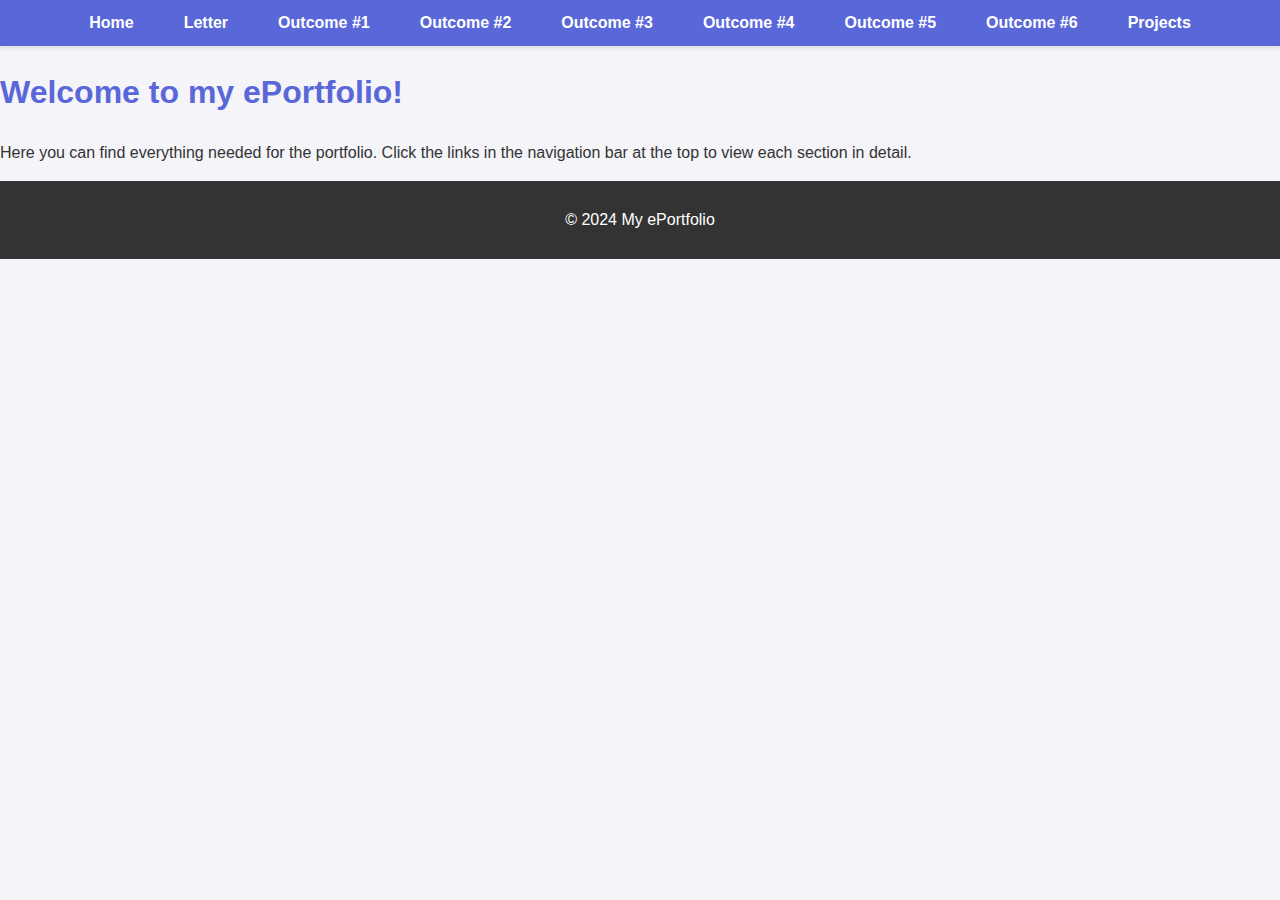
<file: index.html>
<!DOCTYPE html>
<html lang="en">
<head>
    <meta charset="UTF-8">
    <meta name="viewport" content="width=device-width, initial-scale=1.0">
    <title>ePortfolio</title>
    <link rel="stylesheet" href="style.css">
</head>
<body>
    <!-- Navigation Bar -->
    <nav>
        <ul>
            <li><a href="home.html">Home</a></li>
            <li><a href="letter.html">Letter</a></li>
            <li><a href="outcome1.html">Outcome #1</a></li>
            <li><a href="outcome2.html">Outcome #2</a></li>
            <li><a href="outcome3.html">Outcome #3</a></li>
            <li><a href="outcome4.html">Outcome #4</a></li>
            <li><a href="outcome5.html">Outcome #5</a></li>
            <li><a href="outcome6.html">Outcome #6</a></li>
            <li><a href="projects.html">Projects</a></li>
        </ul>
    </nav>

    <!-- Main Content -->
    <main>
        <h1>Welcome to my ePortfolio!</h1>
        <p> Here you can find everything needed for the portfolio. Click the links in the navigation bar at the top to view each section in detail.</p>
    </main>

    <!-- Footer -->
    <footer>
        <p>&copy; 2024 My ePortfolio</p>
    </footer>
</body>
</html>
</file>
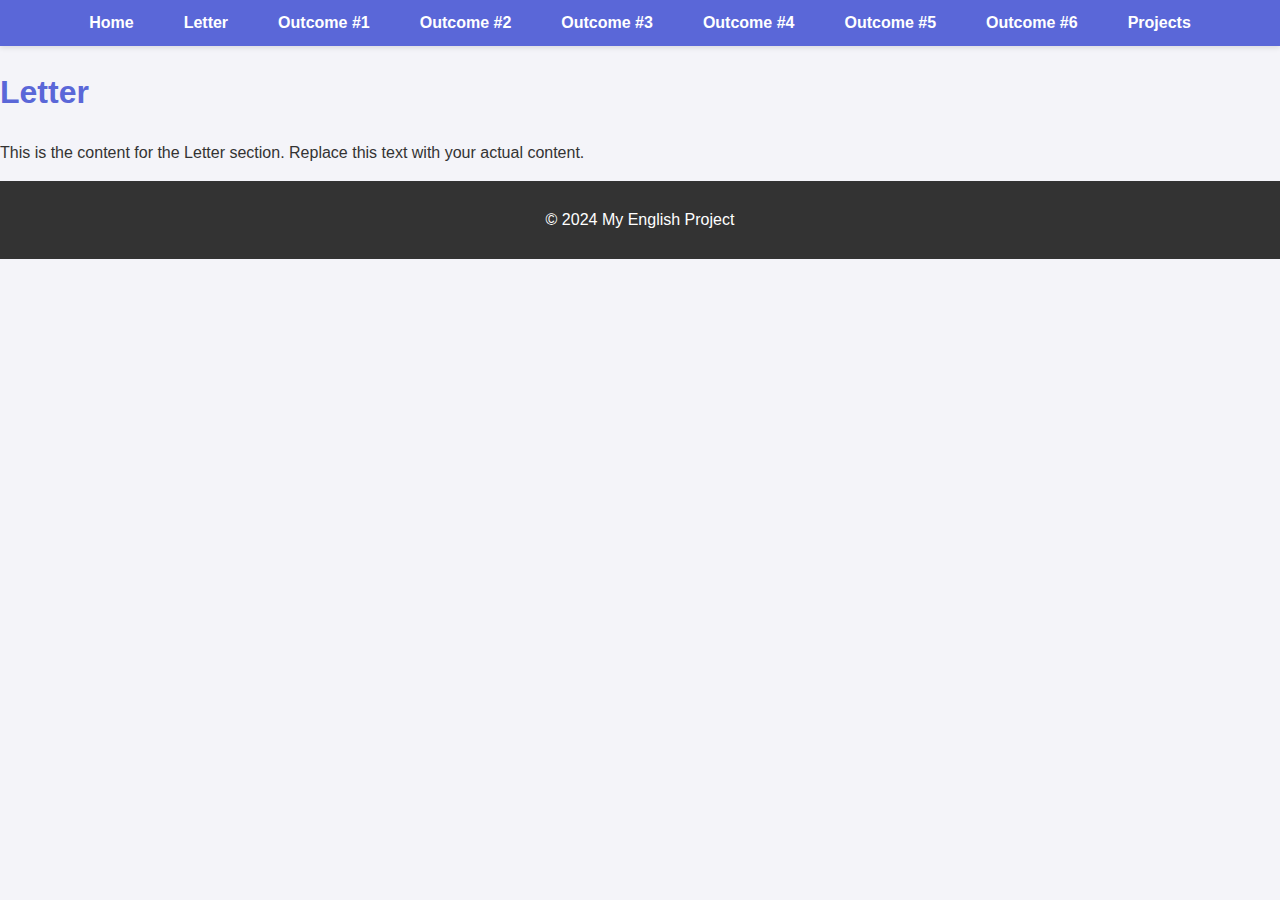
<file: letter.html>
<!DOCTYPE html>
<html lang="en">
<head>
    <meta charset="UTF-8">
    <meta name="viewport" content="width=device-width, initial-scale=1.0">
    <title>Letter</title>
    <link rel="stylesheet" href="style.css">
</head>
<body>
    <!-- Navigation Bar -->
    <nav>
        <ul>
            <li><a href="index.html">Home</a></li>
            <li><a href="letter.html">Letter</a></li>
            <li><a href="outcome1.html">Outcome #1</a></li>
            <li><a href="outcome2.html">Outcome #2</a></li>
            <li><a href="outcome3.html">Outcome #3</a></li>
            <li><a href="outcome4.html">Outcome #4</a></li>
            <li><a href="outcome5.html">Outcome #5</a></li>
            <li><a href="outcome6.html">Outcome #6</a></li>
            <li><a href="projects.html">Projects</a></li>
        </ul>
    </nav>

    <!-- Section Content -->
    <main>
        <h1>Letter</h1>
        <p>This is the content for the Letter section. Replace this text with your actual content.</p>
    </main>

    <!-- Footer -->
    <footer>
        <p>&copy; 2024 My English Project</p>
    </footer>
</body>
</html>
</file>
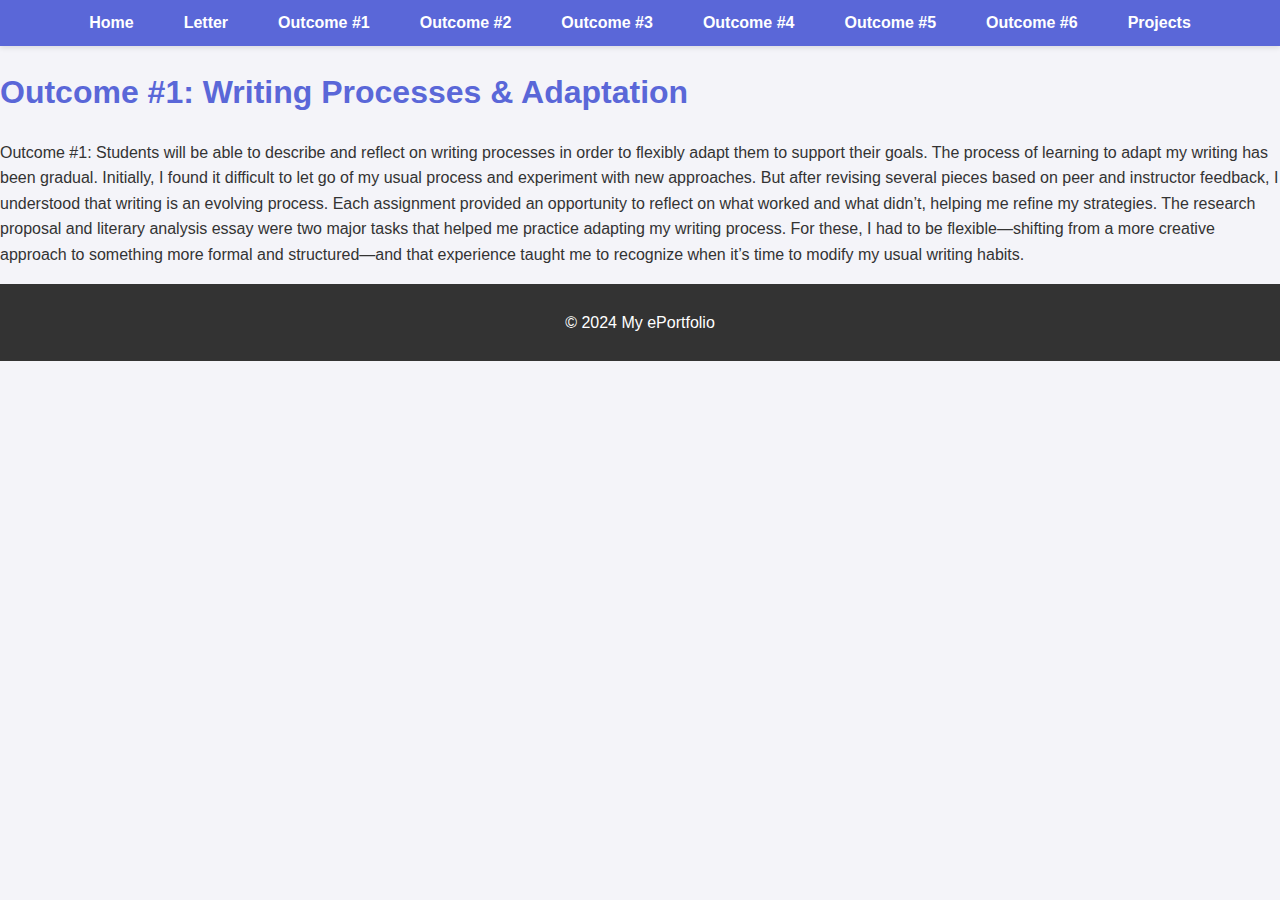
<file: outcome1.html>
<!DOCTYPE html>
<html lang="en">
<head>
    <meta charset="UTF-8">
    <meta name="viewport" content="width=device-width, initial-scale=1.0">
    <title>Outcome #1</title>
    <link rel="stylesheet" href="style.css">
</head>
<body>
    <!-- Navigation Bar -->
    <nav>
        <ul>
            <li><a href="index.html">Home</a></li>
            <li><a href="letter.html">Letter</a></li>
            <li><a href="outcome1.html">Outcome #1</a></li>
            <li><a href="outcome2.html">Outcome #2</a></li>
            <li><a href="outcome3.html">Outcome #3</a></li>
            <li><a href="outcome4.html">Outcome #4</a></li>
            <li><a href="outcome5.html">Outcome #5</a></li>
            <li><a href="outcome6.html">Outcome #6</a></li>
            <li><a href="projects.html">Projects</a></li>
        </ul>
    </nav>

    <!-- Section Content -->
    <main>
        <h1>Outcome #1: Writing Processes & Adaptation</h1>
        <p>Outcome #1: Students will be able to describe and reflect on writing processes in order to flexibly adapt them to support their goals.
The process of learning to adapt my writing has been gradual. Initially, I found it difficult to let go of my usual process and experiment with new approaches. But after revising several pieces based on peer and instructor feedback, I understood that writing is an evolving process. Each assignment provided an opportunity to reflect on what worked and what didn’t, helping me refine my strategies. The research proposal and literary analysis essay were two major tasks that helped me practice adapting my writing process. For these, I had to be flexible—shifting from a more creative approach to something more formal and structured—and that experience taught me to recognize when it’s time to modify my usual writing habits.</p>
    </main>

    <!-- Footer -->
    <footer>
        <p>&copy; 2024 My ePortfolio</p>
    </footer>
</body>
</html>
</file>
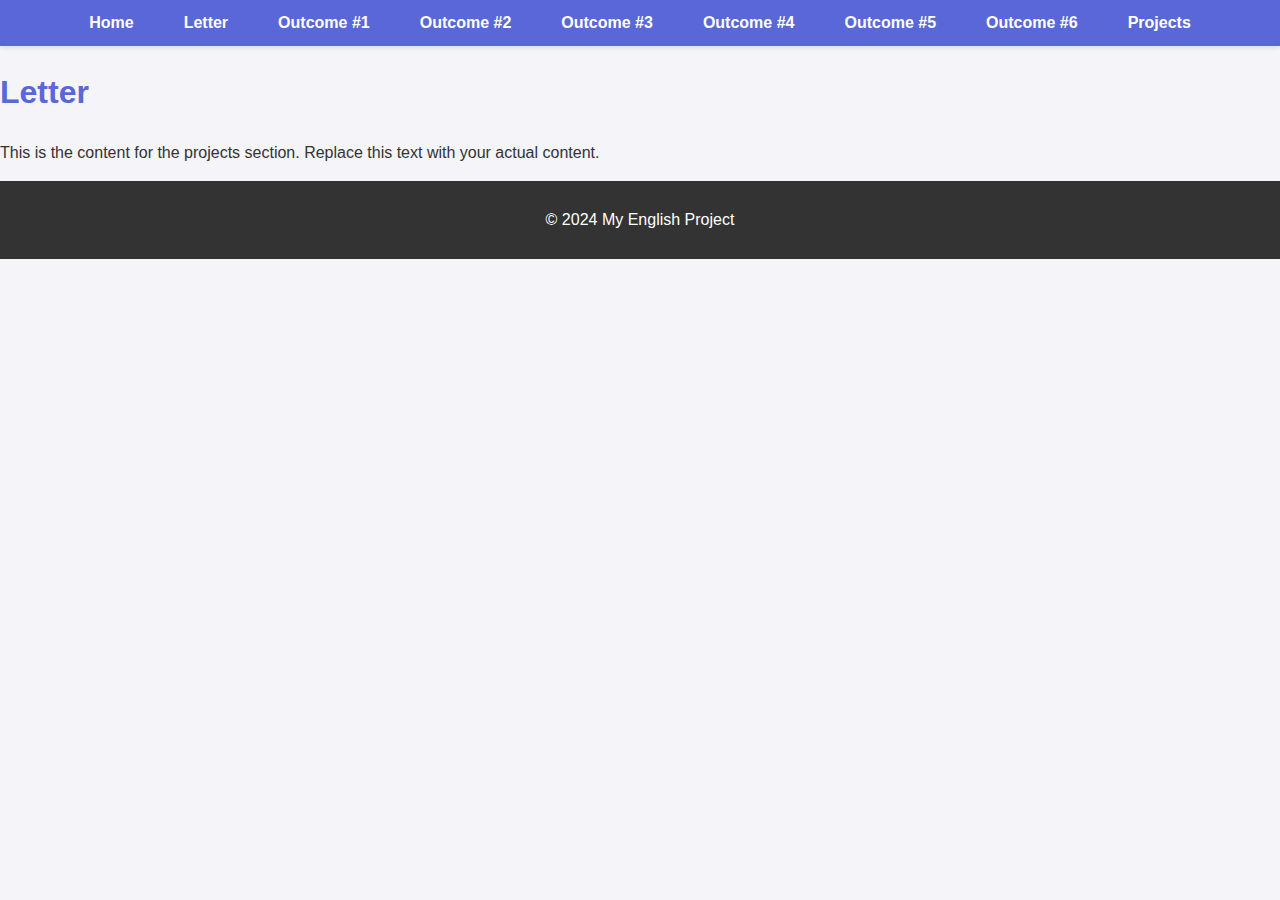
<file: projects.html>
<!DOCTYPE html>
<html lang="en">
<head>
    <meta charset="UTF-8">
    <meta name="viewport" content="width=device-width, initial-scale=1.0">
    <title>Letter</title>
    <link rel="stylesheet" href="style.css">
</head>
<body>
    <!-- Navigation Bar -->
    <nav>
        <ul>
            <li><a href="index.html">Home</a></li>
            <li><a href="letter.html">Letter</a></li>
            <li><a href="outcome1.html">Outcome #1</a></li>
            <li><a href="outcome2.html">Outcome #2</a></li>
            <li><a href="outcome3.html">Outcome #3</a></li>
            <li><a href="outcome4.html">Outcome #4</a></li>
            <li><a href="outcome5.html">Outcome #5</a></li>
            <li><a href="outcome6.html">Outcome #6</a></li>
            <li><a href="projects.html">Projects</a></li>
        </ul>
    </nav>

    <!-- Section Content -->
    <main>
        <h1>Letter</h1>
        <p>This is the content for the projects section. Replace this text with your actual content.</p>
    </main>

    <!-- Footer -->
    <footer>
        <p>&copy; 2024 My English Project</p>
    </footer>
</body>
</html>
</file>
<file: style.css>
/* General Styles */
body {
    font-family: Arial, sans-serif;
    margin: 0;
    padding: 0;
    background-color: #f4f4f9;
    color: #333;
    line-height: 1.6;
}

/* Navigation Bar */
nav {
    background-color: #5a67d8;
    color: white;
    padding: 10px 0;
    position: sticky;
    top: 0;
    z-index: 1000;
    box-shadow: 0 2px 5px rgba(0, 0, 0, 0.1);
}

nav ul {
    list-style: none;
    display: flex;
    justify-content: center;
    margin: 0;
    padding: 0;
}

nav ul li {
    margin: 0 15px;
}

nav ul li a {
    color: white;
    text-decoration: none;
    font-size: 16px;
    font-weight: bold;
    padding: 5px 10px;
    transition: background 0.3s;
}

nav ul li a:hover {
    background-color: #434190;
    border-radius: 5px;
}

/* Sections */
section {
    padding: 50px;
    text-align: center;
    border-bottom: 1px solid #ddd;
}

h1, h2 {
    color: #5a67d8;
}

footer {
    text-align: center;
    background-color: #333;
    color: white;
    padding: 10px 0;
    position: relative;
}
</file>
